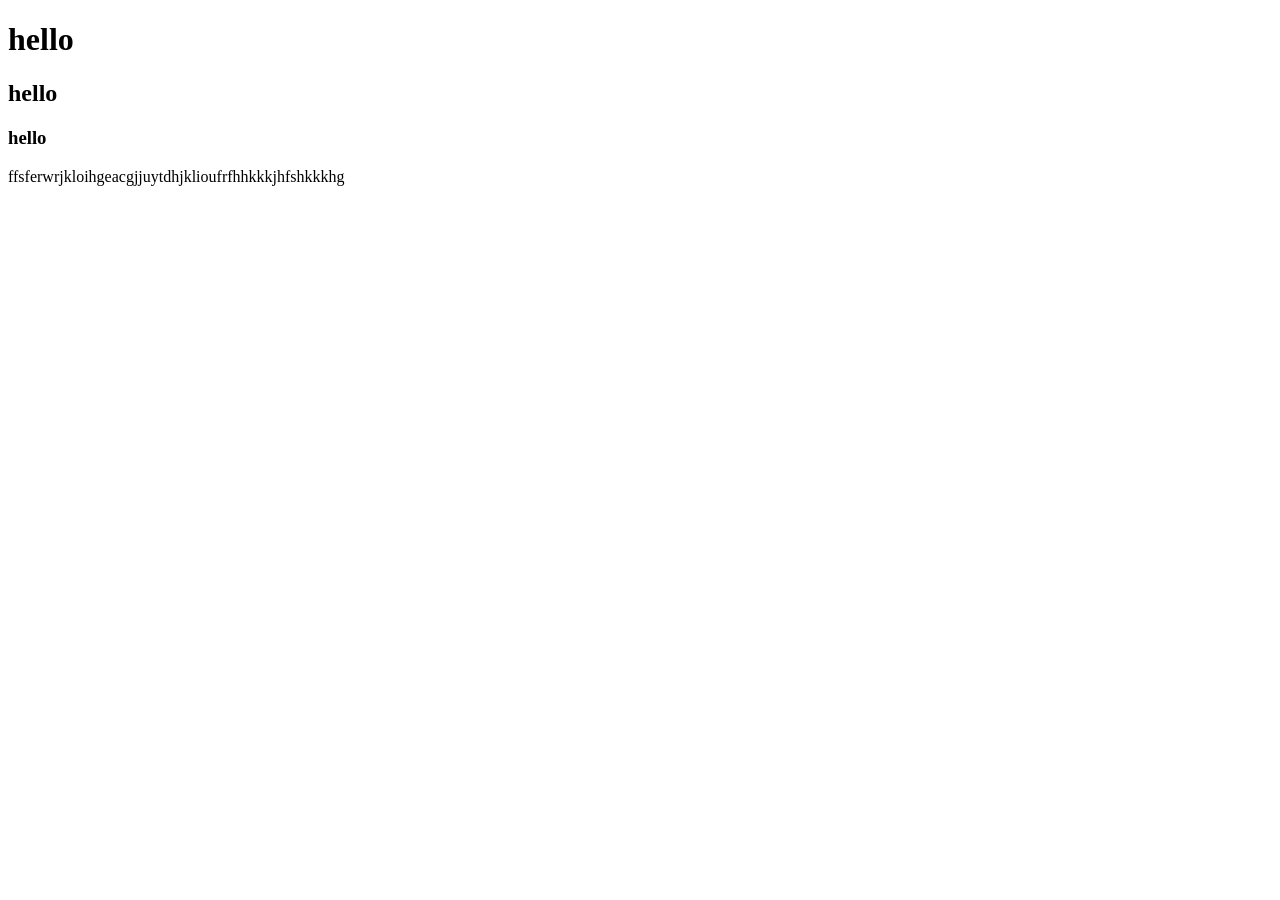
<file: index.html>
<!DOCTYPE html>
<html lang="en">
<head>
    <meta charset="UTF-8">
    <meta http-equiv="X-UA-Compatible" content="IE=edge">
    <meta name="viewport" content="width=device-width, initial-scale=1.0">
    <title>Document</title>
</head>
<body >
<h1>hello</h1>
<h2>hello</h2>
<h3>hello</h3>
<p>ffsferwrjkloihgeacgjjuytdhjklioufrfhhkkkjhfshkkkhg</p>
    
</body>
</html>
</file>
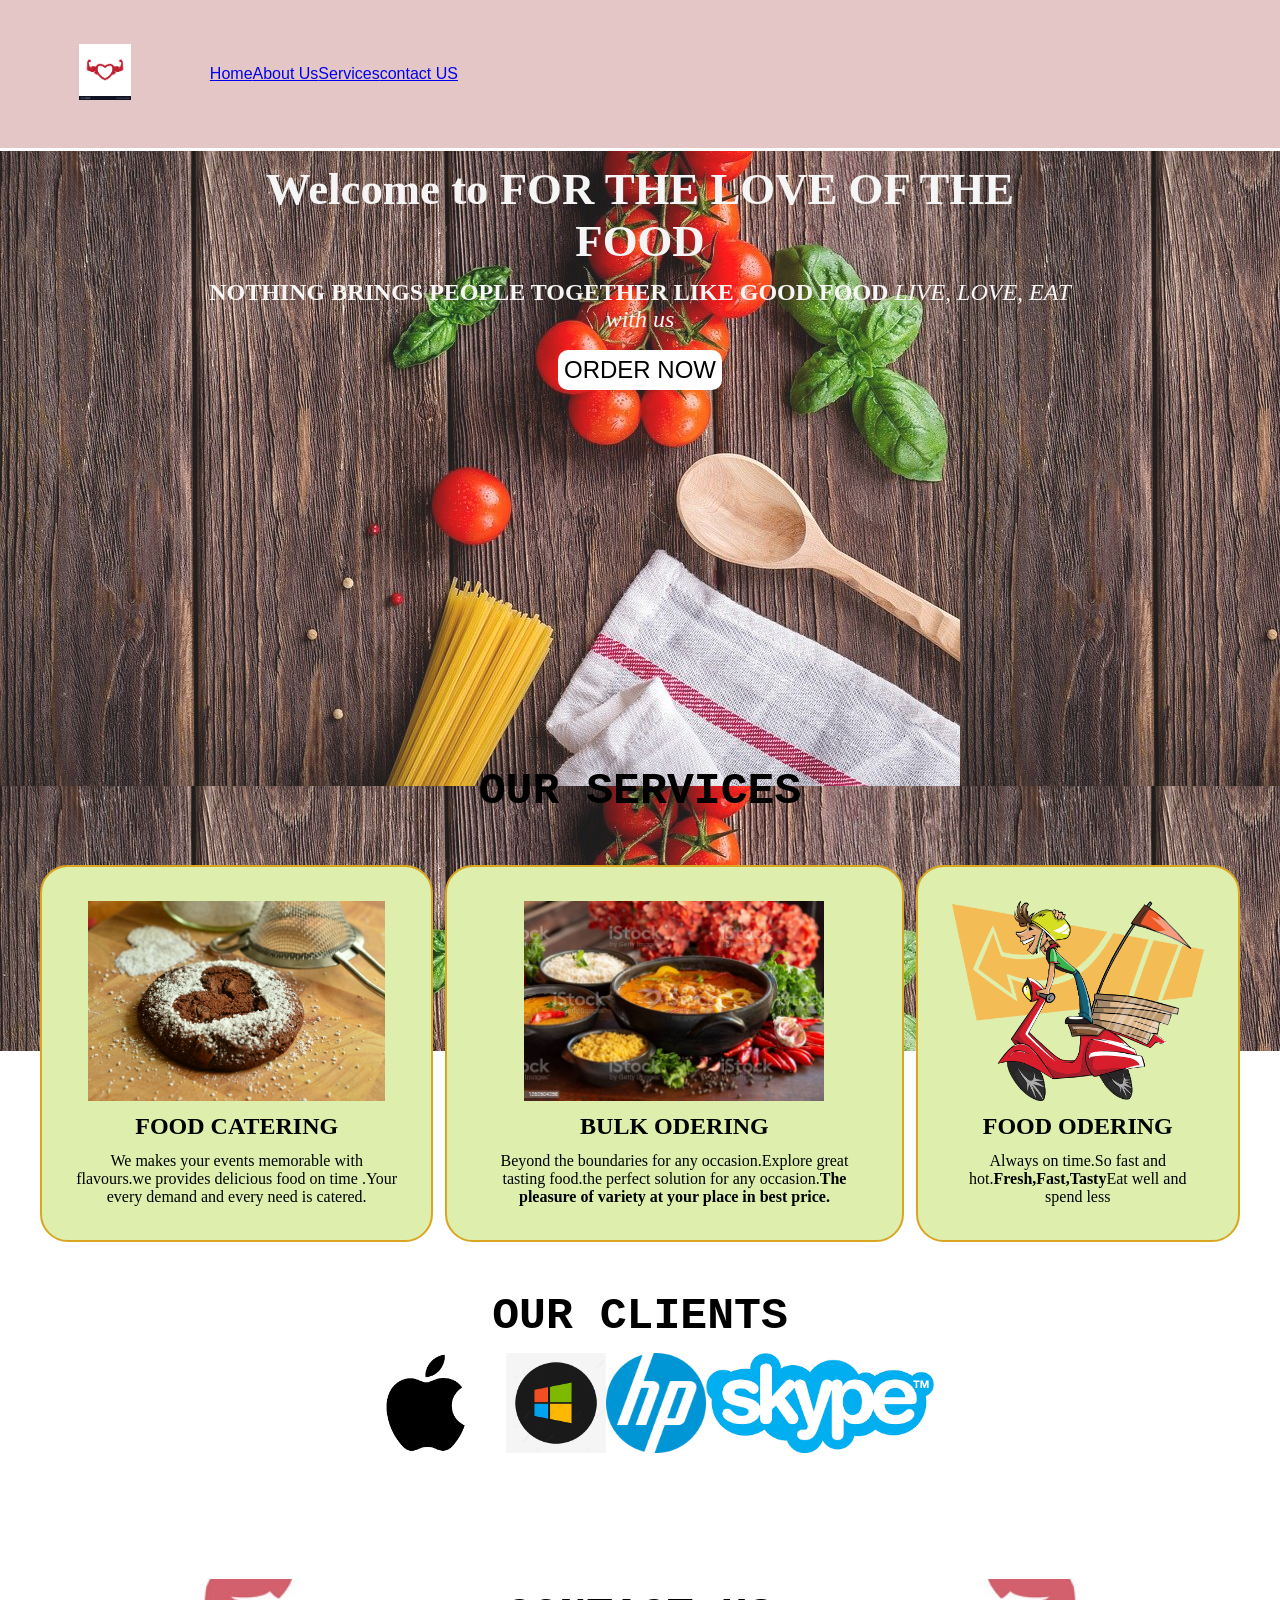
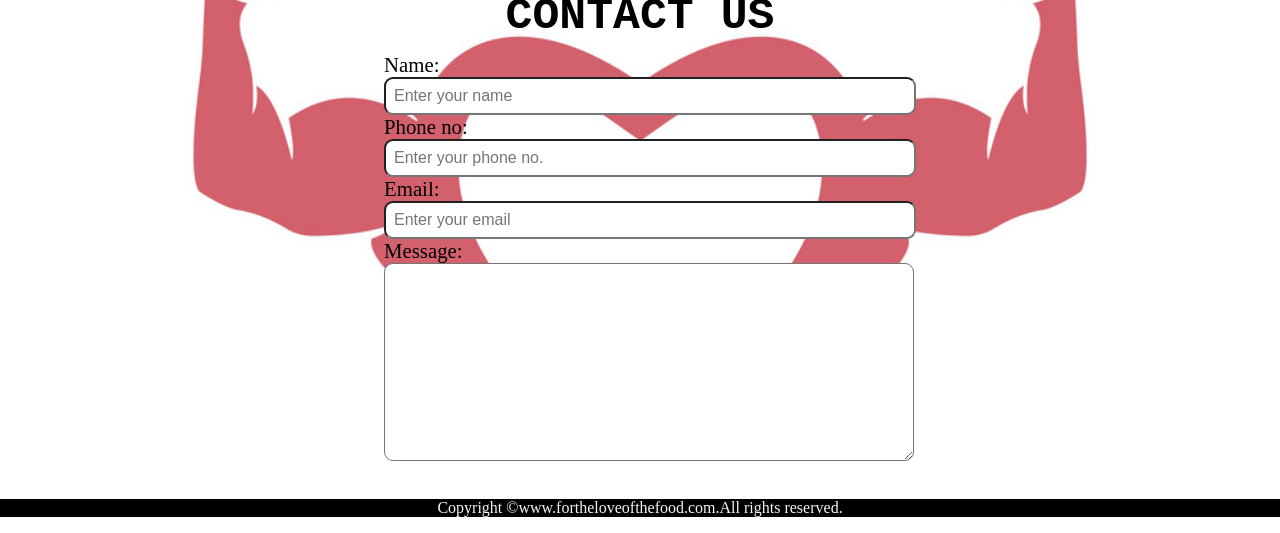
<file: task 3.html>
<!DOCTYPE html>
<html lang="en">
<head>
    <meta charset="UTF-8">
    <meta http-equiv="X-UA-Compatible" content="IE=edge">
    <meta name="viewport" content="width=device-width, initial-scale=1.0">
    <title>for the love of food</title>
    <link rel="stylesheet" href=".//task 3.css">
    
</head>
<body>
    <nav id="navbar">
        <div id="logo">
            <img src="./img/logo.jpg"alt="forthe love of the food.com">
        </div>
        <ul>
            <li class="item"><a href="#">Home</a href="#"></li>
            <li class="item"><a href="#">About Us</a href="#"></li>
            <li class="item"><a href="#">Services</a href="#"></li>
            <li class="item"><a href="#">contact US</a href="#"></li>
        </ul>
    </nav>
    <section id="home">
        <h1 class="h-primary">Welcome to FOR THE LOVE OF THE FOOD</h1>
        <p><strong>NOTHING  BRINGS  PEOPLE  TOGETHER  LIKE  GOOD  FOOD  </strong><I>LIVE, LOVE, EAT  with us</I></p>
         <button class="btn">ORDER NOW</button>
    </section>
    <section class="services-container">
        <h1 class="h-primary center">OUR SERVICES</h1>
        <div id="services">
        
            <div class="box">
                <img src="./img/IMG4.jpg" alt="">
                <h2 class="h-secondary center">FOOD CATERING</h2>
                <p class="center">We makes your events memorable with flavours.we provides delicious food on time .Your every demand and every need is catered.</p>
            </div>
            <div class="box">
                <img src="./img/bulk odering.jpg" alt="">
                <h2 class="h-secondary center">BULK ODERING</h2>
                <p class="center">Beyond the boundaries for any occasion.Explore great tasting food.the perfect solution for any occasion.<strong>The pleasure of variety at your place in best price.
                </strong></p>
            </div>
            <div class="box">
                <img src="./img/FOOD DELIVERY.png" alt="">
                <h2 class="h-secondary center">FOOD ODERING</h2>
                <p class="center">Always on time.So fast and hot.<strong>Fresh,Fast,Tasty</strong>Eat well and spend less</p>
            </div>
        </div>
    </section>
    <section id="client-section">
        <h1 class="h-primary center">OUR CLIENTS</h1>
        <div id="clients">
            <div class="client-item">
                <img src="./img/LOGO1.png" alt="">
            </div>
            <div class="client-item">
                <img src="./img/LOGO2.jpg" alt="">
            </div>
            <div class="client-item">
                <img src="./img/LOGO3.png" alt="">
            </div>
            <div class="client-item">
                <img src="./img/LOGO4.png" alt="">
            </div>
        </div>
    </section>
    <section id="contact">
        <h1 class="h-primary center">CONTACT US</h1>
        <div id="contact-box">
            <form action="">
                <div class="form-group">
                    <label for="name">Name:</label>
                    <input type="text"name="name" id="name" placeholder="Enter your name">
                </div>
                <div class="form-group">
                    <label for="name">Phone no:</label>
                    <input type="phone"name="name" id="phone" placeholder="Enter your phone no. ">
                </div>
                <div class="form-group">
                    <label for="name">Email:</label>
                    <input type="email"name="name" id="email" placeholder="Enter your email">
                </div>
                <div class="form-group">
                    <label for="name">Message:</label>
                    <textarea name="message" id="message" cols="50"rows="10"></textarea>
                </div>
            </form>
        </div>
    </section>
    <footer>
        <div class="center">
        Copyright &copy;www.fortheloveofthefood.com.All rights reserved.
        </div>
    </footer>

</body>
</html>
</file>
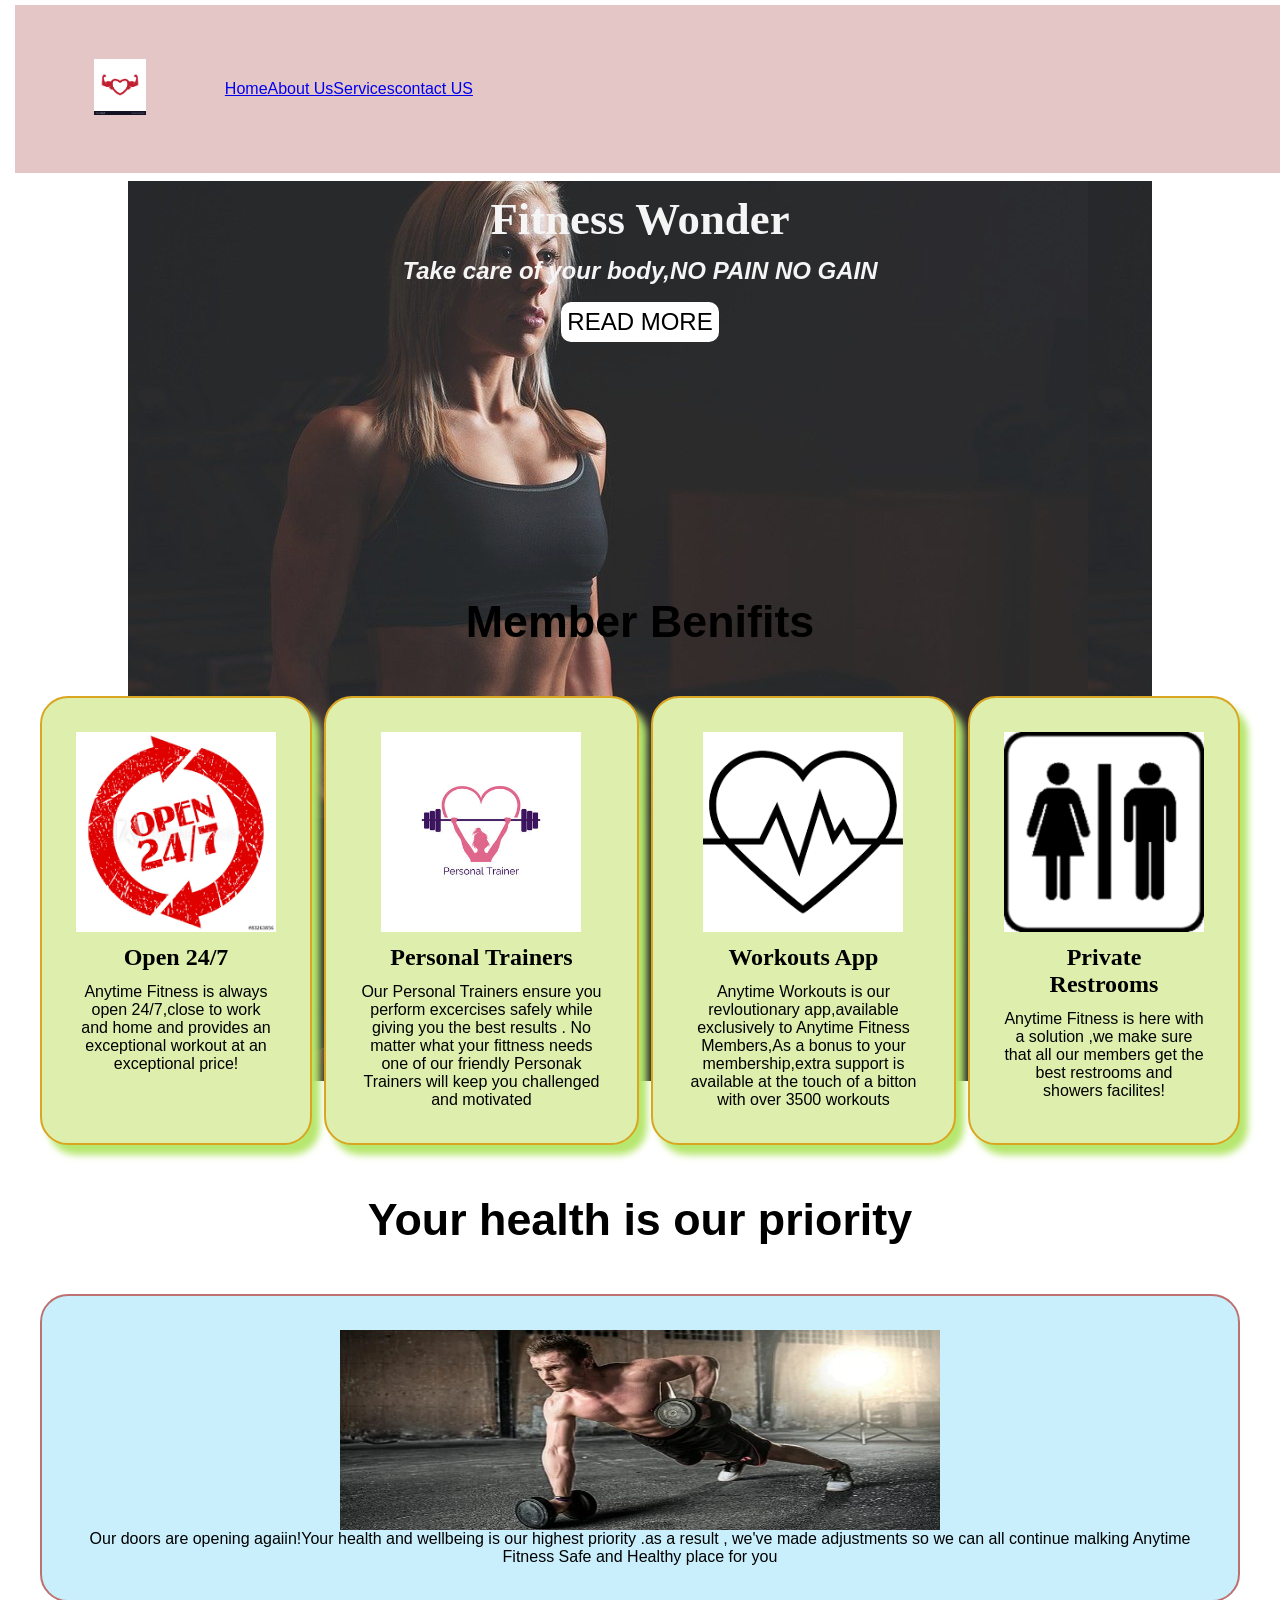
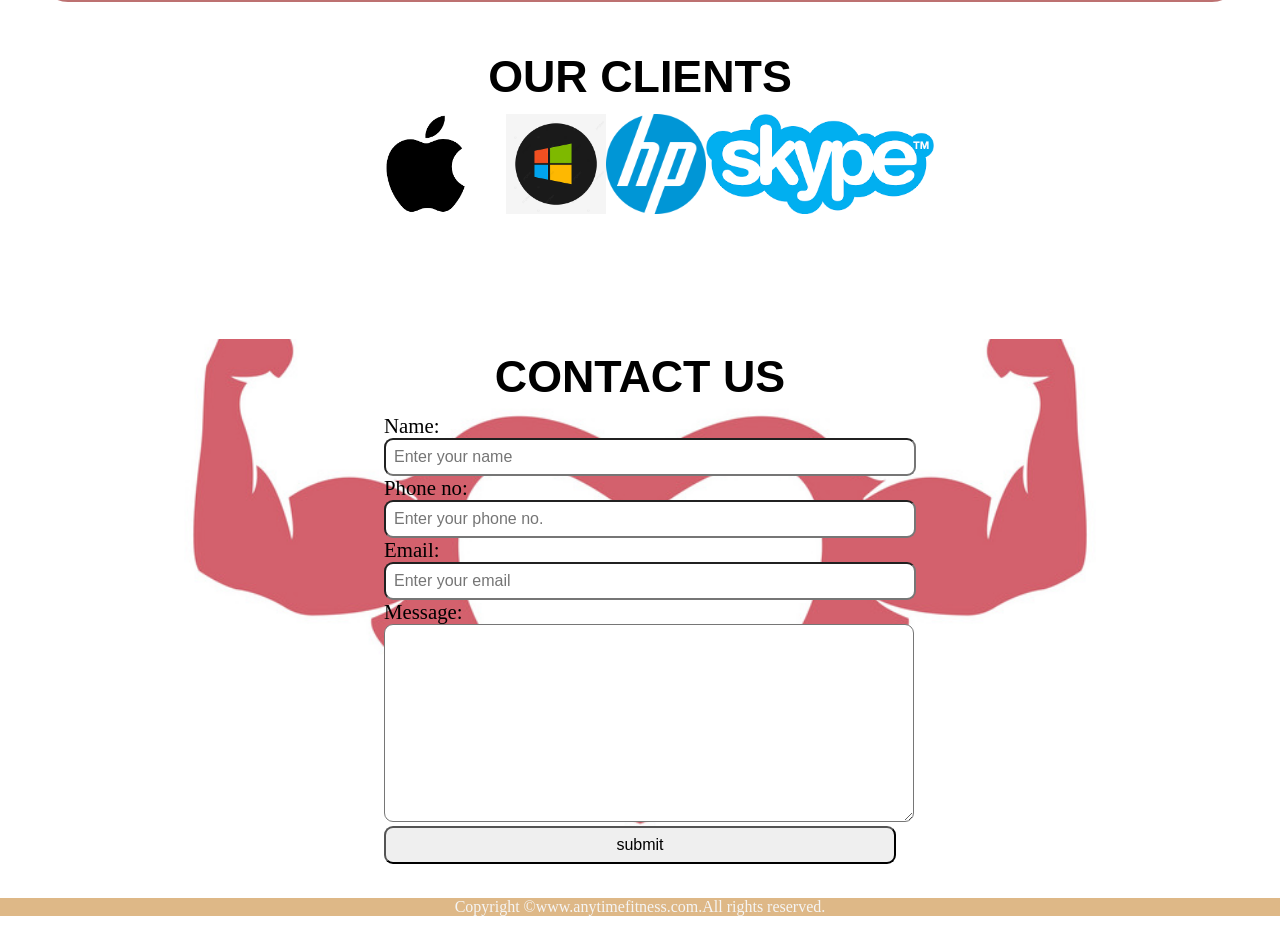
<file: task 4.html>
<!DOCTYPE html>
<html lang="en">
<head>
    <meta charset="UTF-8">
    <meta http-equiv="X-UA-Compatible" content="IE=edge">
    <meta name="viewport" content="width=device-width, initial-scale=1.0">
    <title>Anytime fitness gym</title>
    <link rel="stylesheet" href=".//task 4.css">
</head>
<body>
    <nav id="navbar">
        <div id="logo">
            <img src="./img/logo.jpg"alt="www.anytimefitness.com">
        </div>
        <ul>
            <li class="item"><a href="#">Home</a href="#"></li>
            <li class="item"><a href="#">About Us</a href="#"></li>
            <li class="item"><a href="#">Services</a href="#"></li>
            <li class="item"><a href="#">contact US</a href="#"></li>
    </nav>
    <section id="home">
        <h1 class="h-primary">Fitness Wonder</h1>
        <p><strong><I>Take care of your body,NO PAIN NO GAIN</I></strong></p>
        <button class="btn">READ MORE</button>
    </section>
    <section class="services-container">
        <h1 class="h-primary center">Member Benifits</h1>
        <div id="services">
        
            <div class="box">
                <img src="./img/open.png" alt="">
                <h2 class="h-secondary center">Open 24/7</h2>
                <p class="center">Anytime Fitness is always open 24/7,close to work and home and provides an exceptional workout at an exceptional price!</p>
            </div>

            <div class="box">
                <img src="./img/personal trainers.jpg" alt="">
                <h2 class="h-secondary center">Personal Trainers</h2>
                <p class="center">Our Personal Trainers ensure you perform excercises safely while giving you the best results . No matter what your fittness needs one of our friendly Personak Trainers will keep you challenged and motivated</p>
            </div>
            <div class="box">
                <img src="./img/workout app.png" alt="">
                <h2 class="h-secondary center">Workouts App</h2>
                <p class="center">Anytime Workouts is our revloutionary app,available exclusively to Anytime Fitness Members,As a bonus to your membership,extra support is available at the touch of a bitton with over 3500 workouts</p>
            </div>
            <div class="box">
                <img src="./img/private restrooms.png" alt="">
                <h2 class="h-secondary center">Private Restrooms</h2>
                <p class="center">Anytime Fitness is here with a solution ,we make sure that all our members get the best restrooms and showers facilites!</p>
            </div>
        </div>
    </section>
     <section class="priority">
         <h1 class="class h-primary center">Your health is our priority</h1>
         <div id="priority">
             
             <div class="box">
                <img src="./img/ist.webp" alt="">
                 <p center="center">Our doors are opening agaiin!Your health and wellbeing is our highest priority .as a result , we've made adjustments so we can all continue malking Anytime Fitness Safe and Healthy place for you</p>
             </div>
         </div>
     </section>
    <section id="client-section">
        <h1 class="h-primary center">OUR CLIENTS</h1>
        <div id="clients">
            <div class="client-item">
                <img src="./img/LOGO1.png" alt="">
            </div>
            <div class="client-item">
                <img src="./img/LOGO2.jpg" alt="">
            </div>
            <div class="client-item">
                <img src="./img/LOGO3.png" alt="">
            </div>
            <div class="client-item">
                <img src="./img/LOGO4.png" alt="">
            </div>
        </div>
    </section>
    <section id="contact">
        <h1 class="h-primary center">CONTACT US</h1>
        <div id="contact-box">
            <form action="">
                <div class="form-group">
                    <label for="name">Name:</label>
                    <input type="text"name="name" id="name" placeholder="Enter your name">
                </div>
                <div class="form-group">
                    <label for="name">Phone no:</label>
                    <input type="phone"name="name" id="phone" placeholder="Enter your phone no. ">
                </div>
                <div class="form-group">
                    <label for="name">Email:</label>
                    <input type="email"name="name" id="email" placeholder="Enter your email">
                </div>
                <div class="form-group">
                    <label for="name">Message:</label>
                    <textarea name="message" id="message" cols="50"rows="10"></textarea>
                </div>
                <div class="form-group">
                    <input type="submit" value="submit">
                </div>
            </form>
        </div>
    </section>
    <footer>
        <div class="center">
        Copyright &copy;www.anytimefitness.com.All rights reserved.
        </div>
    </footer>

</body>
</html>
</file>
<file: task 3.css>
*{
    margin: 0;
    padding: 0;

}

#navbar{
    display: flex;
    align-items: center;
    position: relative;
    font-family: Verdana, Geneva, Tahoma, sans-serif;
}
#logo{
    margin: 34px 45px;
}
#logo img{
    margin: 10px 34px;
    height: 56px;

}
#navbar ul{
    display: flex;
}
#navbar::before{
    content: " ";
    background-color: rgb(189, 113, 113);
    position: absolute;
    height: 100%;
    width: 100%;
    z-index: -1;
    opacity: 0.4;
}
#navbar ul li{
    color: whitesmoke;
    list-style: none;
    font-size: 1.3 rem;

}
#navbar ul li a:hover{
    display: block;
    padding: 3px 22px;
    border-radius: 20px;
    text-decoration: none;
    background-color: aquamarine;

}
#home{
    display: flex;
    flex-direction: column;
    padding: 3px 200px;
    height: 600px;
    align-items: center;
}
#home::before{
    content: " ";
    background: url(./img/IMG\ 2.jpg);
    position: absolute;
    height: 100%;
    width: 100%;
    z-index: -1;
    opacity: 0.89;

}
#home h1{
    color: whitesmoke;
    text-align: center;
    font-family: Georgia, 'Times New Roman', Times, serif;
}
#home p{
    color: whitesmoke;
    text-align: center;
    font-size: 1.5rem;
    font-family: cursive;
}
#services{
    margin: 34px;
    display: flex;

}
#services .box{
    border: 2px solid goldenrod;
    padding: 34px;
    margin: 3px 6px;
    border-radius: 28px;
    background-color: rgb(221, 238, 173);
}
#services .box img{
    height: 200px;
    margin: auto;
    display: block;

}
#services .box p{
    font-family: cursive;
}
#clients{
    display: flex;
    justify-content: center;
    align-items: center;
}
#client-section{

    height: 300px;
}
#client-section::before{
    content: " ";
position: absolute;

}
#clients-item{
    padding: 34px;
}
#clients img{
      height: 100px;
}
#contact{
    position: relative;
}
#contact::before{
    content: " ";
    position: absolute;
    width: 100%;
    height: 100%;
    z-index: -1;
    opacity: 0.7;
     background: url(../img/logo.jpg)no-repeat center/cover;
}
#contact-box{
    display: flex;
    justify-content: center;
    align-items: center;
    padding-bottom: 34px;
}
#contact-box input,
#contact-box textarea{
    width: 100%;
    padding: 0.5rem;
    border-radius: 9px;
    font-size: 1rem;
}
#contact-box form{
    width: 40%;
}
#contact-box label{
    font-size: 1.3rem;
}
footer{
    background: black;
    color: whitesmoke;
}
.h-secondary{
    font-size: 2.5 rem;
    font-family: Cambria, Cochin, Georgia, Times, 'Times New Roman', serif;
    padding: 12px;
}
.h-primary{
   font-size: 2.8rem;
   font-family: monospace;
    padding: 12px;
}
.btn{
    padding: 6px;
    border: 2px;
    background-color:white;
    margin: 17px;
    font-size: 1.5rem;
    border-radius: 10px;
    cursor: pointer;
}
.center{
    text-align: center;
}
</file>
<file: task 4.css>
*{
    margin: 0;
    padding: 0;

}
#navbar{
    display: flex;
    align-items: center;
    padding: 10px;
    margin: 5px;
    position: relative;
    font-family: Verdana, Geneva, Tahoma, sans-serif;
}
#logo{
    margin: 34px 45px;
}
#logo img{
    margin: 10px 34px;
    height: 56px;

}
#navbar ul{
    display: flex;
}
#navbar::before{
    content: " ";
    background-color: rgb(189, 113, 113);
    position: absolute;
    transition-property: background-color;
    transition-timing-function: ease-in-out;
    transition-duration: 4s;
    height: 100%;
    width: 100%;
    z-index: -1;
    opacity: 0.4;
}
#navbar:hover{
    background-color: silver;
}
#navbar ul li{
    color: whitesmoke;
    list-style: none;
    font-size: 1.3 rem;

}
#navbar ul li a:hover{
    display: block;
    padding: 3px 22px;
    border-radius: 20px;
    text-decoration: none;
    background-color: aquamarine;

}
#home{
    display: flex;
    flex-direction: column;
    padding: 3px 200px;
    height: 400px;
    align-items: center;
}
#home::before{
    content: " ";
    background: url(./img/ist.jpg);
    position: absolute;
    height: 100%;
width: 80%;
    z-index: -1;
    opacity: 0.9;

}
#home h1{
    color: whitesmoke;
    text-align: center;
    font-family: Georgia, 'Times New Roman', Times, serif;
}
#home p{
    color: whitesmoke;
    text-align: center;
    font-size: 1.5rem;
    font-family: 'Lucida Sans', 'Lucida Sans Regular', 'Lucida Grande', 'Lucida Sans Unicode', Geneva, Verdana, sans-serif;
}
#services{
    margin: 34px;
    display: flex;

}
#services h1{
    color:white;
    font-family: Impact, Haettenschweiler, 'Arial Narrow Bold', sans-serif;
    text-align: center;
}
#services .box{
    border: 2px solid goldenrod;
    padding: 34px;
    margin: 3px 6px;
    border-radius: 28px;
    background-color: rgb(221, 238, 173);
    box-shadow: 8px 10px 7px rgb(183, 231, 111);
}
#services .box img{
    height: 200px;
    margin: auto;
    display: block;

}
#services .box p{
    font-family: 'Lucida Sans', 'Lucida Sans Regular', 'Lucida Grande', 'Lucida Sans Unicode', Geneva, Verdana, sans-serif;
}
#services .box:hover{
    background-color: silver;
} 
#priority{
    margin: 34px;
    display: flex;
}
#priority .box{
    border: 2px solid rgb(189, 113, 113);
    padding: 34px;
    margin: 3px 6px;
    border-radius: 28px;
    background-color: hsl(196, 93%, 89%);
}
#priority .box img{
    height: 200px;
    width: 600px;
    margin: auto;
    display: block;

}
#priority .box p{
    text-align: center;
    font-family: 'Lucida Sans', 'Lucida Sans Regular', 'Lucida Grande', 'Lucida Sans Unicode', Geneva, Verdana, sans-serif;
}
#clients{
    display: flex;
    justify-content: center;
    align-items: center;
}
#client-section{

    height: 300px;
}
#client-section::before{
    content: " ";
position: absolute;

}
#clients-item{
    padding: 34px;
}
#clients img{
      height: 100px;
}
#contact{
    position: relative;
}
#contact::before{
    content: " ";
    position: absolute;
    width: 100%;
    height: 100%;
    z-index: -1;
    opacity: 0.7;
     background: url(../img/logo.jpg)no-repeat center/cover;
}
#contact-box{
    display: flex;
    justify-content: center;
    align-items: center;
    padding-bottom: 34px;
}
#contact-box input,
#contact-box textarea{
    width: 100%;
    padding: 0.5rem;
    border-radius: 9px;
    font-size: 1rem;
}
#contact-box form{
    width: 40%;
}
#contact-box label{
    font-size: 1.3rem;
}
footer{
    background :burlywood;
    color: whitesmoke;
}
.h-secondary{
    font-size: 2.5 rem;
    font-family: Cambria, Cochin, Georgia, Times, 'Times New Roman', serif;
    padding: 12px;
}
.h-primary{
   font-size: 2.8rem;
   font-family: 'Lucida Sans', 'Lucida Sans Regular', 'Lucida Grande', 'Lucida Sans Unicode', Geneva, Verdana, sans-serif;
    padding: 12px;
}
.btn{
    padding: 6px;
    border: 2px;
    background-color:white;
    margin: 17px;
    font-size: 1.5rem;
    border-radius: 10px;
    cursor: pointer;
}
.center{
    text-align: center;
}
</file>
